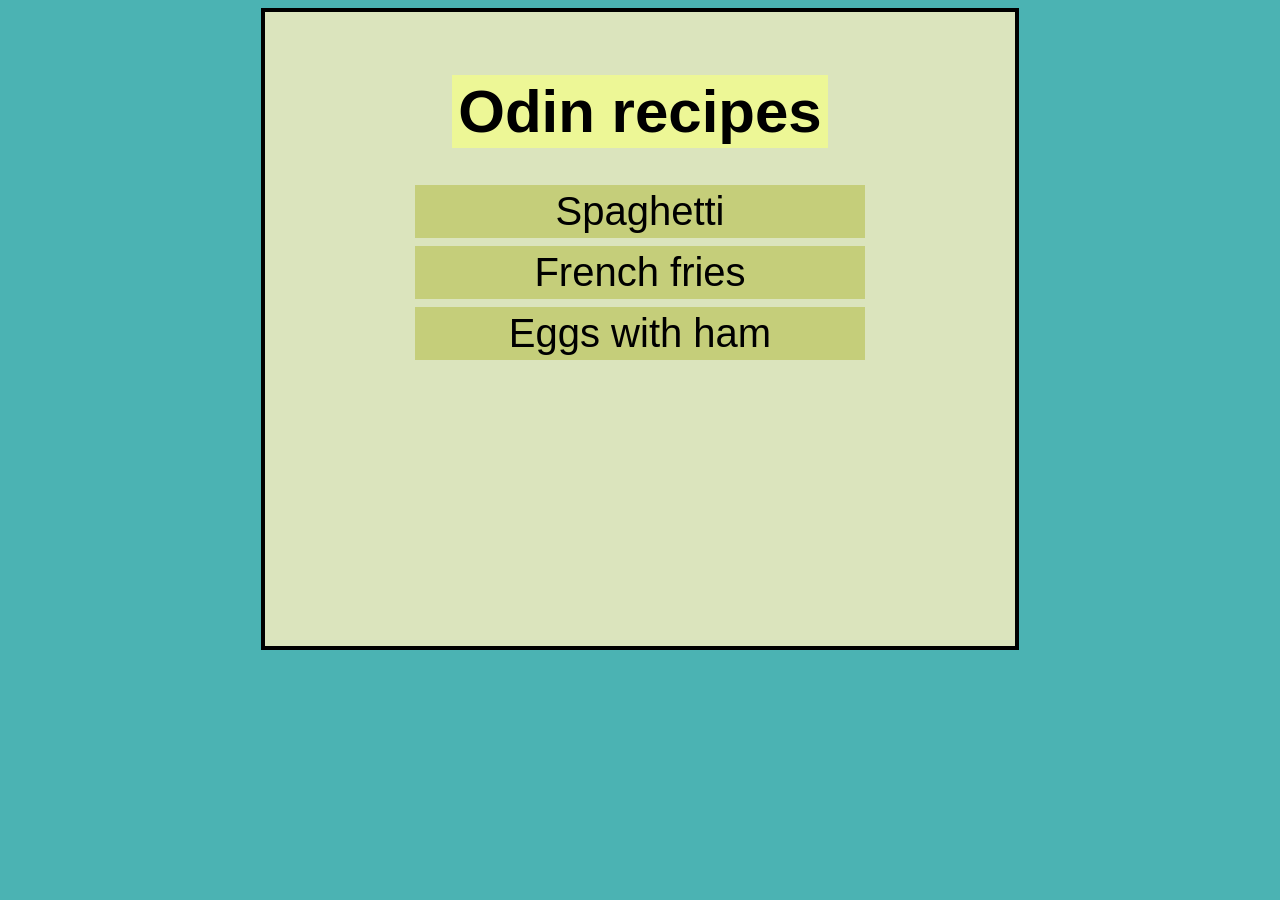
<file: index.html>
<!DOCTYPE html>
<html lang="en">
<head>
    <meta charset="UTF-8">
    <meta name="viewport" content="width=device-width, initial-scale=1.0">
    <link rel="stylesheet" href="style.css">
    <title>Odin recipes!</title>
</head>
<body>
    <div class="paper">
        <h1>Odin recipes</h1>
        <ul>
            <li><a href="recipes/spaghetti.html">Spaghetti</a></li>
            <li><a href="recipes/frenchfries.html">French fries</a></li>
            <li><a href="recipes/eggswithham.html">Eggs with ham</a></li>
        </ul>
    </div>
</body>
</html>
</file>
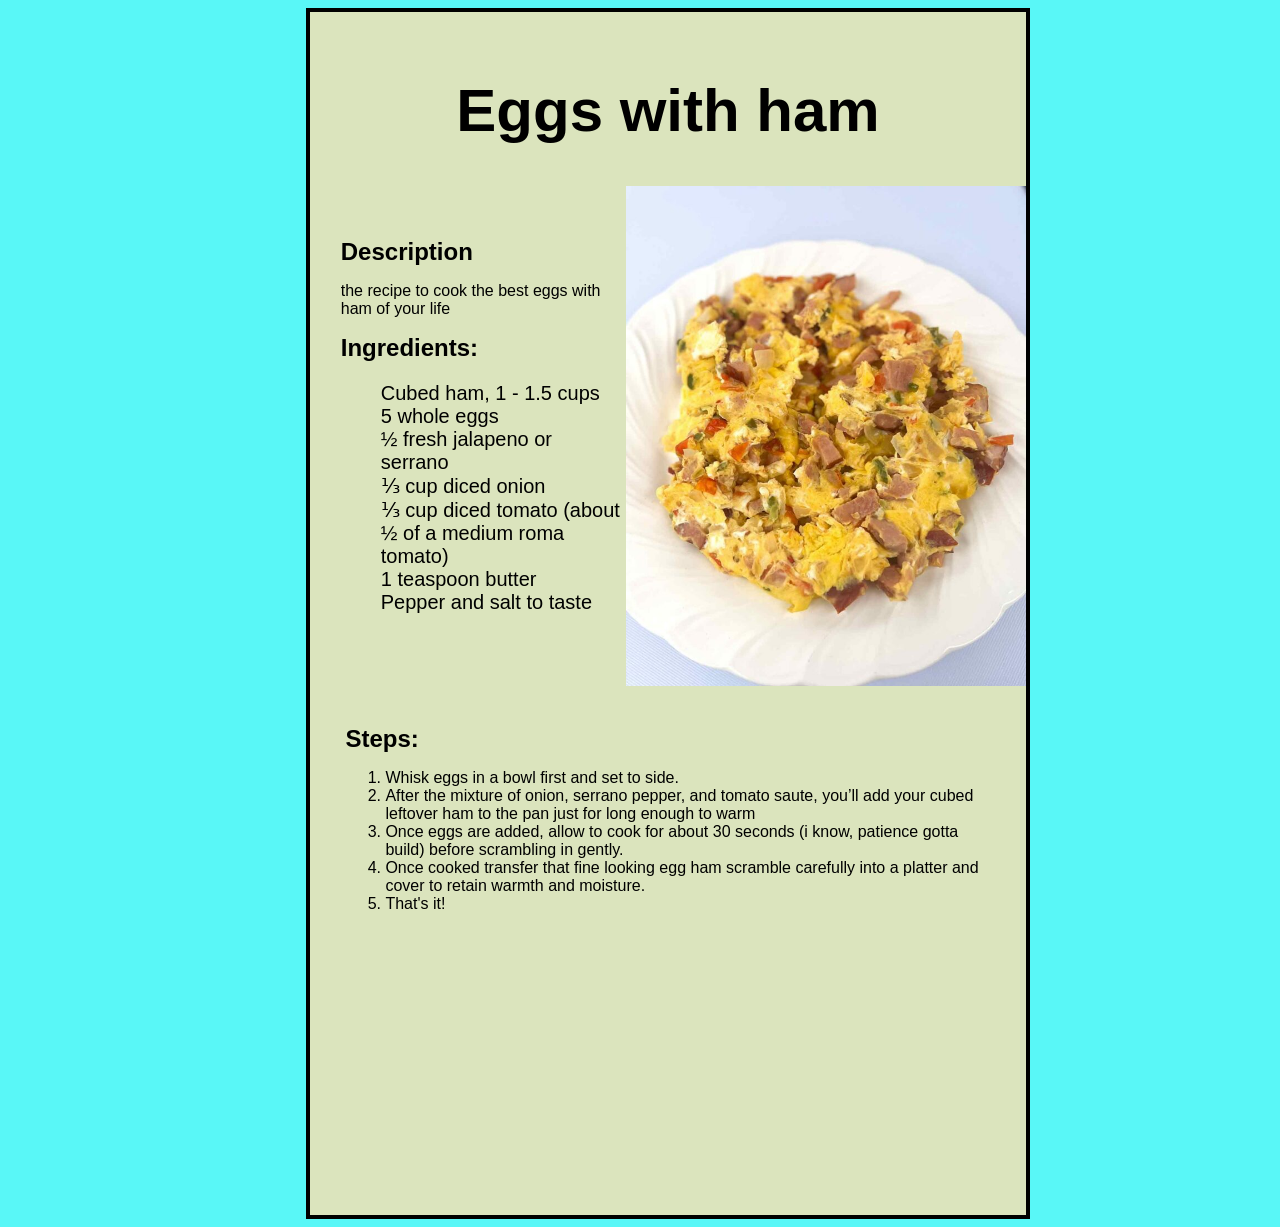
<file: recipes/eggswithham.html>
<!DOCTYPE html>
<html lang="en">
<head>
    <meta charset="UTF-8">
    <meta name="viewport" content="width=device-width, initial-scale=1.0">
    <link rel="stylesheet" href="recipesstyle.css">
    <title>eggs with ham</title>
</head>
<body>
    <div class="paper">
        <h1>Eggs with ham</h1>
        <div class="topPage">
            <div class="sideL">
                <h2 class="descript">Description</h2>
                <p class="descript">the recipe to cook the best eggs with ham of your life</p>
                <h2>Ingredients:</h2>
                <ul>
                    <li>Cubed ham, 1 - 1.5 cups</li>
                    <li>5 whole eggs</li>
                    <li>½ fresh jalapeno or serrano</li>
                    <li>⅓ cup diced onion</li>
                    <li>⅓ cup diced tomato (about ½ of a medium roma tomato)</li>
                    <li>1 teaspoon butter</li>
                    <li>Pepper and salt to taste</li>
                </ul>
            </div>
            <div class="sideR">
                <img class="thumb" src="images/eggswham.jpg" alt="an image of a delicious eggs with ham dish">       
            </div>
        </div>
        <div class="bottomPage">
            <h2>Steps:</h2>
            <ol>
                <li>Whisk eggs in a bowl first and set to side.</li>
                <li>After the mixture of onion, serrano pepper, and tomato saute, you’ll add your cubed leftover ham to the pan just for long enough to warm</li>
                <li>Once eggs are added, allow to cook for about 30 seconds (i know, patience gotta build) before scrambling in gently.</li>
                <li>Once cooked transfer that fine looking egg ham scramble carefully into a platter and cover to retain warmth and moisture.</li>
                <li>That's it!</li>
            </ol>
        </div>
    </div>
</body>
</html>
</file>
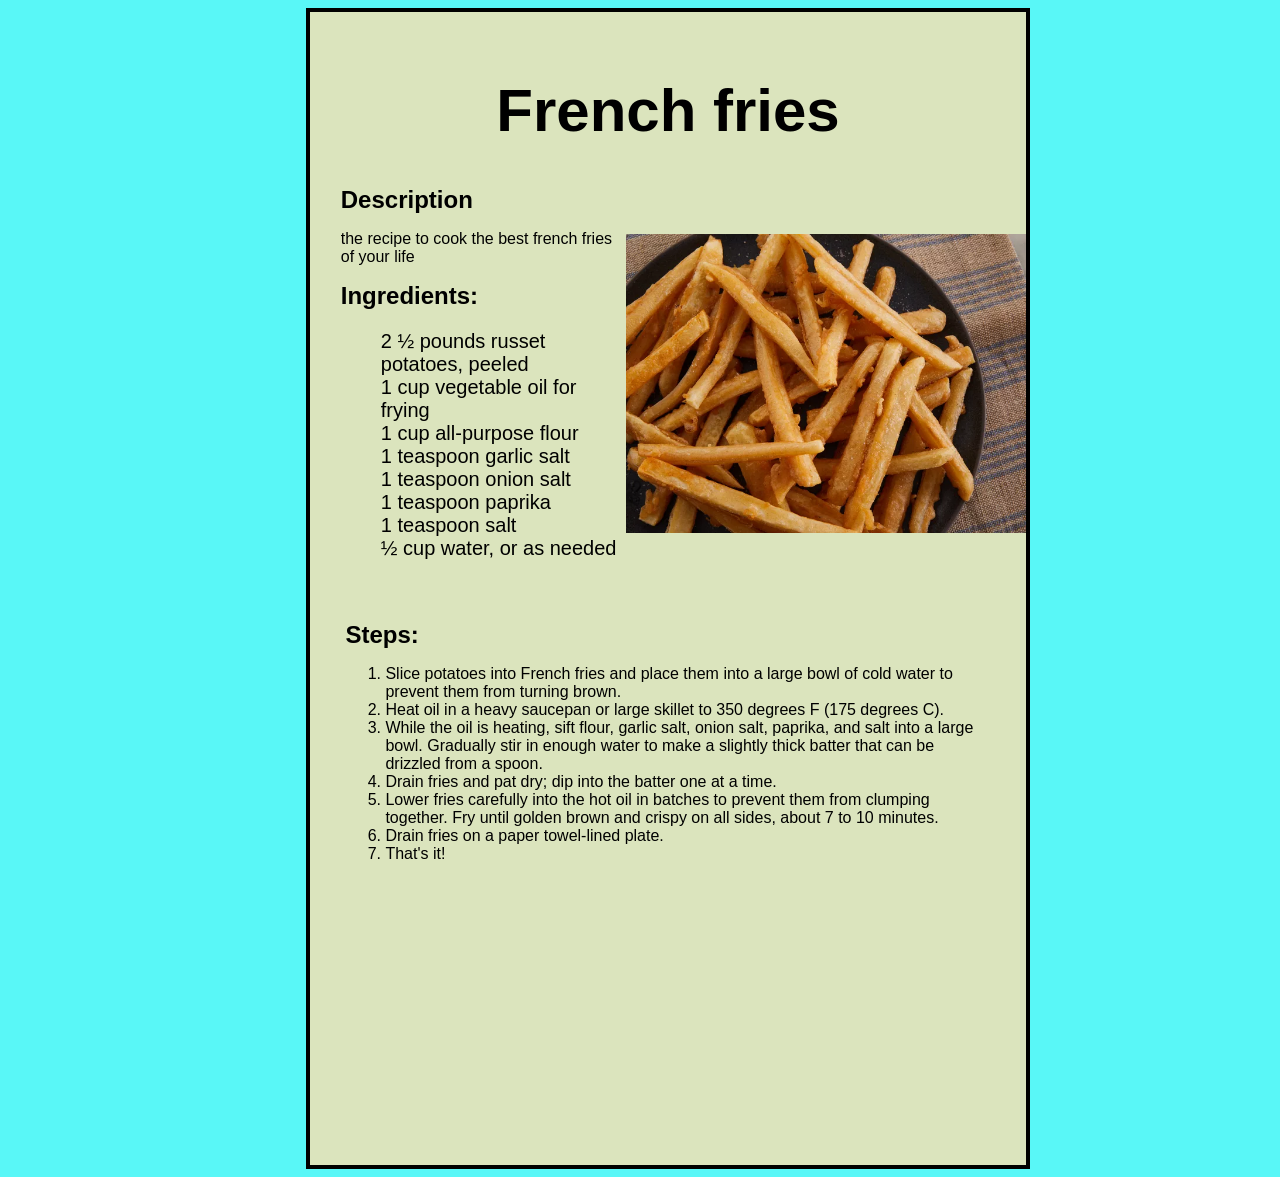
<file: recipes/frenchfries.html>
<!DOCTYPE html>
<html lang="en">
<head>
    <meta charset="UTF-8">
    <meta name="viewport" content="width=device-width, initial-scale=1.0">
    <link rel="stylesheet" href="recipesstyle.css">
    <title>french fries</title>
</head>
<body>
    <div class="paper">
        <h1>French fries</h1>
        <div class="topPage">
            <div class="sideL">
                <h2 class="descript">Description</h2>
                <p class="descript">the recipe to cook the best french fries of your life</p>
                <h2>Ingredients:</h2>
                <ul>
                    <li>2 ½ pounds russet potatoes, peeled</li>
                    <li>1 cup vegetable oil for frying</li>
                    <li>1 cup all-purpose flour</li>
                    <li>1 teaspoon garlic salt</li>
                    <li>1 teaspoon onion salt</li>
                    <li>1 teaspoon paprika</li>
                    <li>1 teaspoon salt</li>
                    <li>½ cup water, or as needed</li>
                </ul>
            </div>
            <div class="sideR">
            <img src="images/fries.webp" alt="an image of a dish of delicious french fries">
            </div>
        </div>
        <div class="bottomPage">
            <h2>Steps:</h2>
            <ol>
                <li>Slice potatoes into French fries and place them into a large bowl of cold water to prevent them from turning brown.</li>
                <li>Heat oil in a heavy saucepan or large skillet to 350 degrees F (175 degrees C).</li>
                <li>While the oil is heating, sift flour, garlic salt, onion salt, paprika, and salt into a large bowl. Gradually stir in enough water to make a slightly thick batter that can be drizzled from a spoon.</li>
                <li>Drain fries and pat dry; dip into the batter one at a time.</li>
                <li>Lower fries carefully into the hot oil in batches to prevent them from clumping together. Fry until golden brown and crispy on all sides, about 7 to 10 minutes.</li>
                <li>Drain fries on a paper towel-lined plate.</li>
                <li>That's it!</li>
            </ol>
        </div>
    </div>
</body>
</html>
</file>
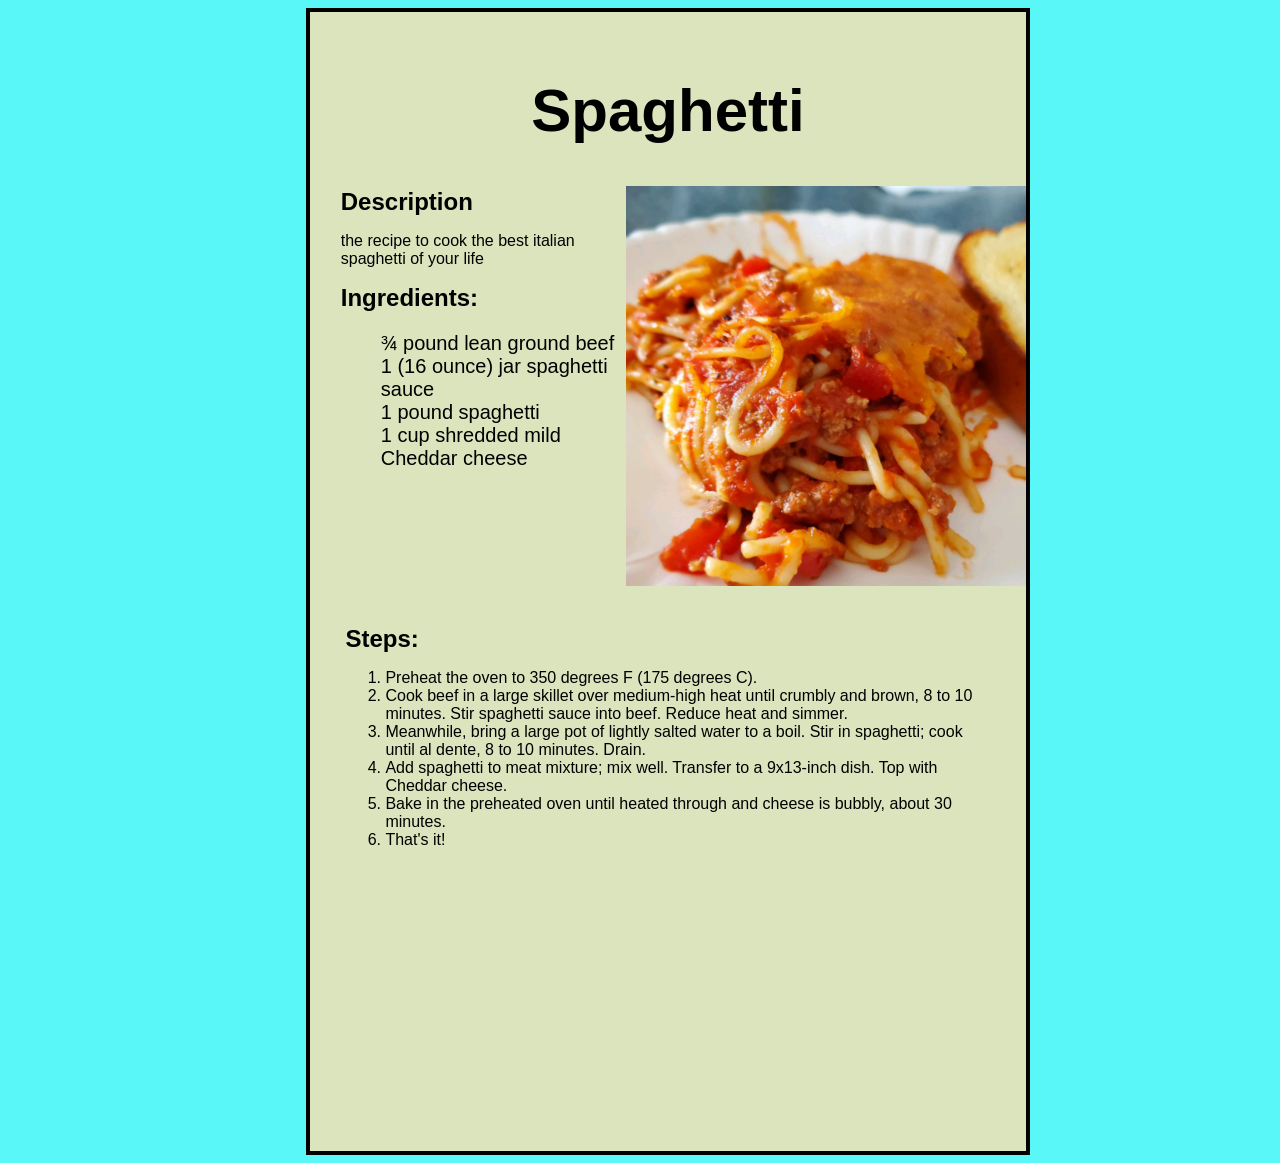
<file: recipes/spaghetti.html>
<!DOCTYPE html>
<html lang="en">
<head>
    <meta charset="UTF-8">
    <meta name="viewport" content="width=device-width, initial-scale=1.0">
    <link rel="stylesheet" href="recipesstyle.css">
    <title>spaghetti</title>
</head>
<body>
    <div class="paper">
        <h1>Spaghetti</h1>
        <div class="topPage">
            <div class="sideL">
                <h2 class="descript">Description</h2>
                <p class="descript">the recipe to cook the best italian spaghetti of your life</p>
                <h2>Ingredients:</h2>
                <ul>
                    <li>¾ pound lean ground beef</li>
                    <li>1 (16 ounce) jar spaghetti sauce</li>
                    <li>1 pound spaghetti</li>
                    <li>1 cup shredded mild Cheddar cheese</li>
                </ul>
            </div>
            <div class="sideR">
                <img class="thumb" src="images/spaghetti.jpg" alt="an image of a delicious spaghetti">
            </div>
        </div>
        <div class="bottomPage">
            <h2>Steps:</h2>
            <ol>
                <li>Preheat the oven to 350 degrees F (175 degrees C).</li>
                <li>Cook beef in a large skillet over medium-high heat until crumbly and brown, 8 to 10 minutes. Stir spaghetti sauce into beef. Reduce heat and simmer.</li>
                <li>Meanwhile, bring a large pot of lightly salted water to a boil. Stir in spaghetti; cook until al dente, 8 to 10 minutes. Drain.</li>
                <li>Add spaghetti to meat mixture; mix well. Transfer to a 9x13-inch dish. Top with Cheddar cheese.</li>
                <li>Bake in the preheated oven until heated through and cheese is bubbly, about 30 minutes.</li>
                <li>That's it!</li>
            </ol>
        </div>
    </div>
</body>
</html>
</file>
<file: style.css>
body{
    background-color: rgb(75, 179, 179);
    font-family: Helvetica, Times, serif;
}

h1{
    text-align: center;
    font-size: 60px;
    font-weight: bold;
    background-color: rgb(237, 247, 150);
    margin: 5% 25% 5% 25%;
    padding: 2px;
}



ul{
    margin:auto 20% auto 20%;
    font-size: 40px;
    color: rgb(0, 0, 0);
    list-style-type: none;
    padding-left: 0%;
}

li a{
    margin: auto auto auto auto;
    color: rgb(0, 0, 0);
    background-color: rgb(197, 206, 122);
    margin-bottom: 8px;
    text-align: center;
    display: block;
    text-decoration: none;
    padding: 4px;
}

.paper{
    background-color: rgb(219, 228, 189);
    margin: 0px 20%;
    padding-top: 2%;
    padding-bottom: 22%;
    border-width: 4px;
    border-style: solid;
    border-color: black;
}
</file>
<file: recipes/recipesstyle.css>
body{
    background-color: rgb(89, 247, 247);
    font-family: Helvetica, Times, serif;
    margin-left: 5%;
}

img{
    width: 400px;
    height: auto;
    
}

h1{
    text-align: center;
    font-size: 60px;
    font-weight: bold;
}

h2{
    margin: 0px 0px;
}

ul{
    list-style-type: none;
    font-size: 20px;
    color: rgb(0, 0, 0);
}

li a{
    text-decoration: none;
    color: rgb(0, 0, 0);
    background-color: rgb(188, 250, 250);
}


.paper{
    background-color: rgb(219, 228, 189);
    margin: 0px 20%;
    padding-top: 2%;
    padding-bottom: 22%;
    border-width: 4px;
    border-style: solid;
    border-color: black;
}

.topPage{
    display: grid;
    align-items: center; 
    grid-template-columns: 1fr 1fr;
    column-gap: 5px;
}

.sideL{
    display: inline-block;
    margin-left: 10%;
    height: 400px;
}

.sideR{
    display: inline-block;
}

.bottomPage{
    margin:5%;
    width: 90%;
}
</file>
